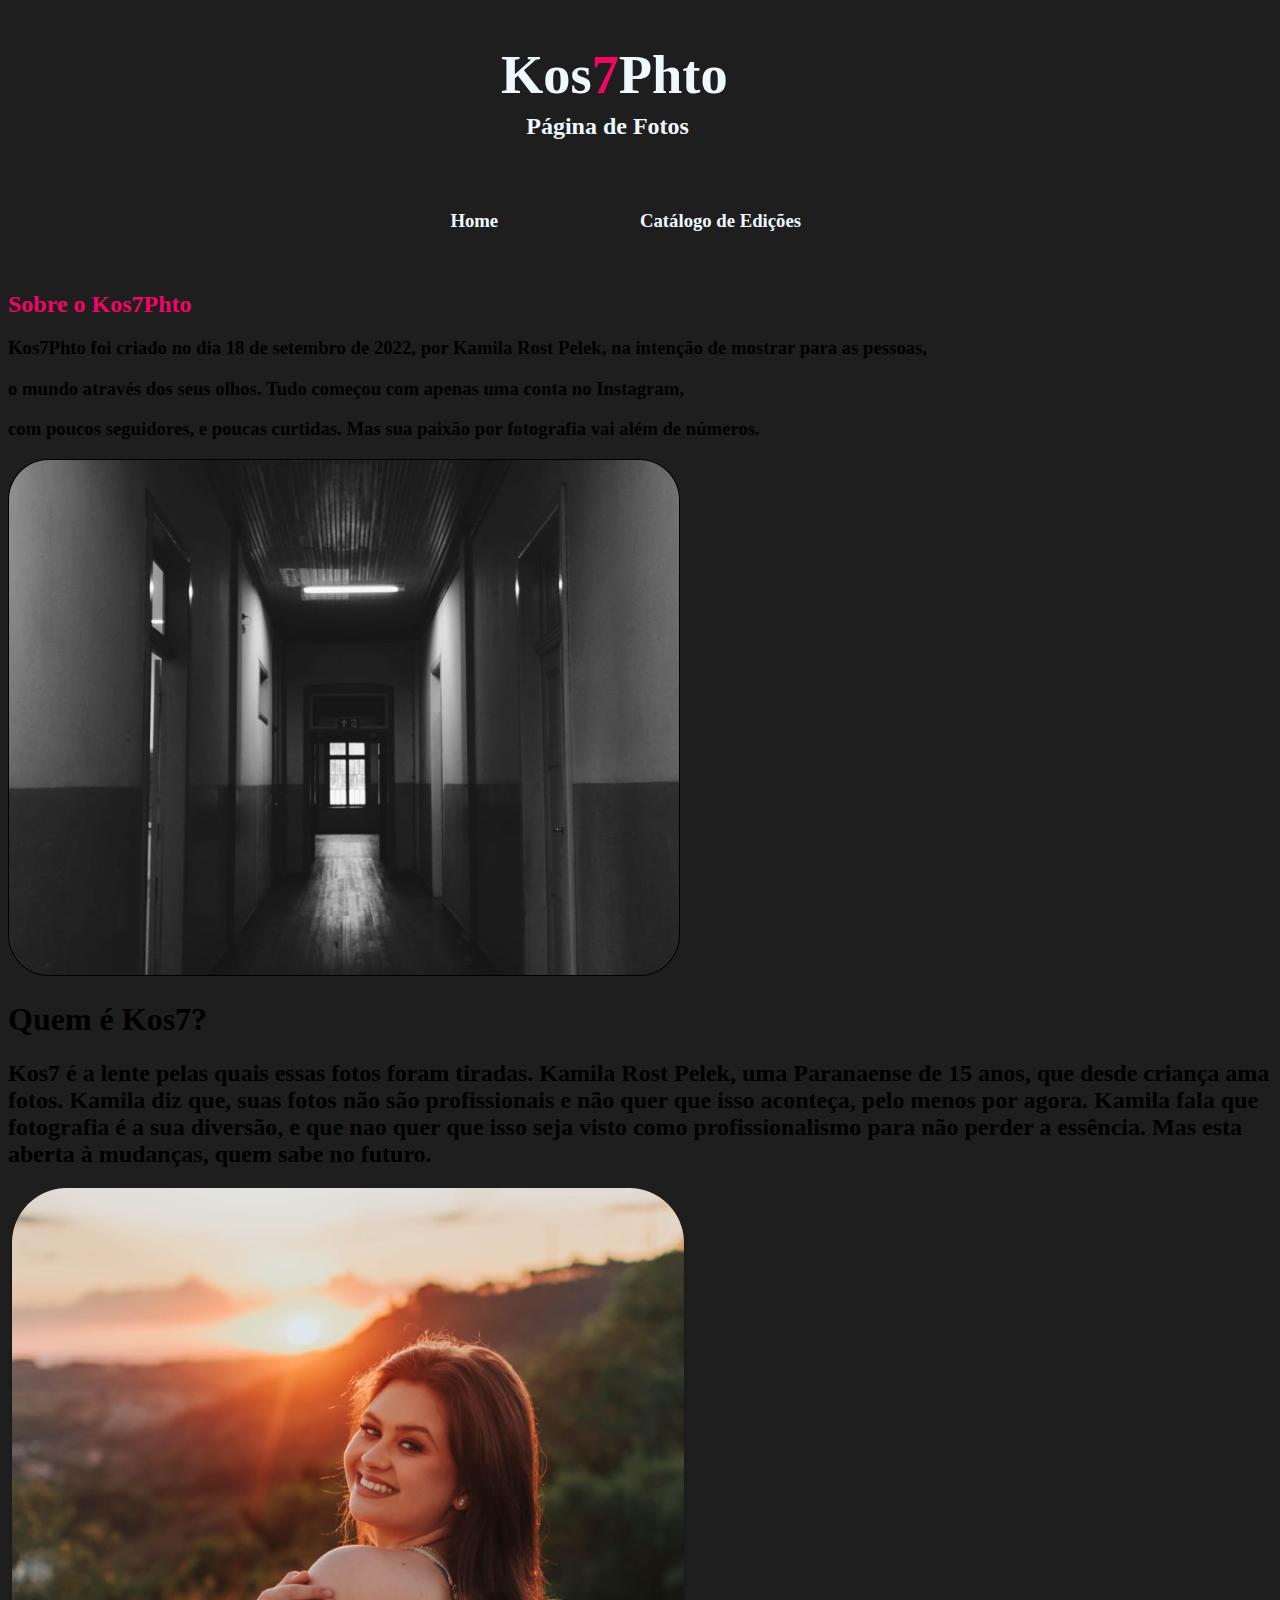
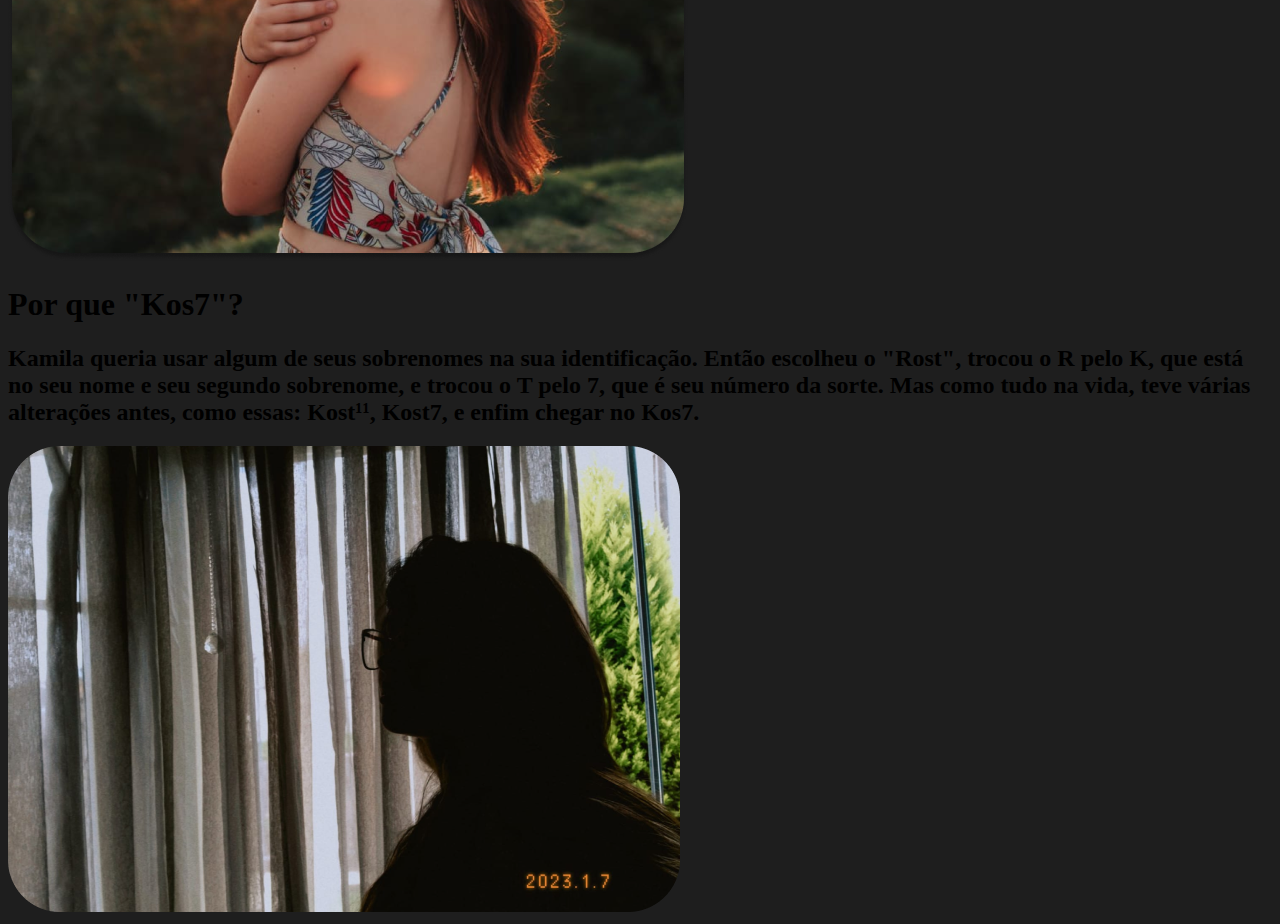
<file: index.html>
<!DOCTYPE html>
<html lang="en">
<head>
    <meta charset="UTF-8">
    <meta http-equiv="X-UA-Compatible" content="IE=edge">
    <meta name="viewport" content="width=device-width, initial-scale=1.0">
    <title>Document</title>
    <link rel="stylesheet" href="style.css">
</head>
<body>
    <div class="header">
    <h1>Kos</h1> 
    <h1 id="sete">7</h1>
    <h1>Phto</h1>
    </div>
    <h2 class="subtítulo"> Página de Fotos</h2>
    <section>
    <h3 class="home"> Home </h3>
    <link rel="pagina02" href="pagina02/pagina02.html">

    </section>

    <h3 class="catálogodeedições"> Catálogo de Edições</h3>
    
    <div class="Conteúdoprincipalsobre">
        <h1 class="tituloconteudoprincipalsobre"> Sobre o Kos7Phto </h1>
        <h3 class="corpodotextosobre"> Kos7Phto foi criado no dia 18 de setembro de 2022, por Kamila Rost Pelek,
            na intenção de mostrar para as pessoas,</h3><h3> o mundo através dos seus olhos.
            Tudo começou com apenas uma conta no Instagram,</h3> <h3> com poucos seguidores, e poucas curtidas. 
            Mas sua paixão por fotografia vai além de números.
        </h3>
        <img class="sv" src="sãovicente01.png">
    </div>
<section class="Conteúdoprincipalquemé">
    <h1 class= "títuloconteúdoprincipalquemé"> Quem é Kos7?</h1>
    <h2 class="corpodotextoquemé">
        Kos7 é a lente pelas quais essas fotos foram tiradas. Kamila Rost Pelek, uma Paranaense de 15 anos, 
        que desde criança ama fotos.
        Kamila diz que, suas fotos não são profissionais e não quer que isso aconteça, pelo menos por agora.
        Kamila fala que fotografia é a sua diversão, e que nao quer que isso seja visto como profissionalismo
        para não perder a essência. Mas esta aberta à mudanças, quem sabe no futuro.
    </h2>
    <img class="imgquemé" src="imagemquemé.png">
</section>
<section class="Conteúdoprincipalporque">
    <h1 class="títuloconteúdoprincipalporque"> Por que "Kos7"?</h1>
    <h2 class="corpodotextoporque">
        Kamila queria usar algum de seus sobrenomes na sua identificação. Então escolheu o "Rost",
        trocou o R pelo K, que está no seu nome e seu segundo sobrenome, e trocou o T pelo 7, que é seu número
        da sorte.
        Mas como tudo na vida, teve várias alterações antes, como essas: Kost¹¹, Kost7, e enfim chegar no Kos7.
    </h2>
    <img class="imgporque" src="imagemporque.png">
</section>
</body>
</html>
</file>
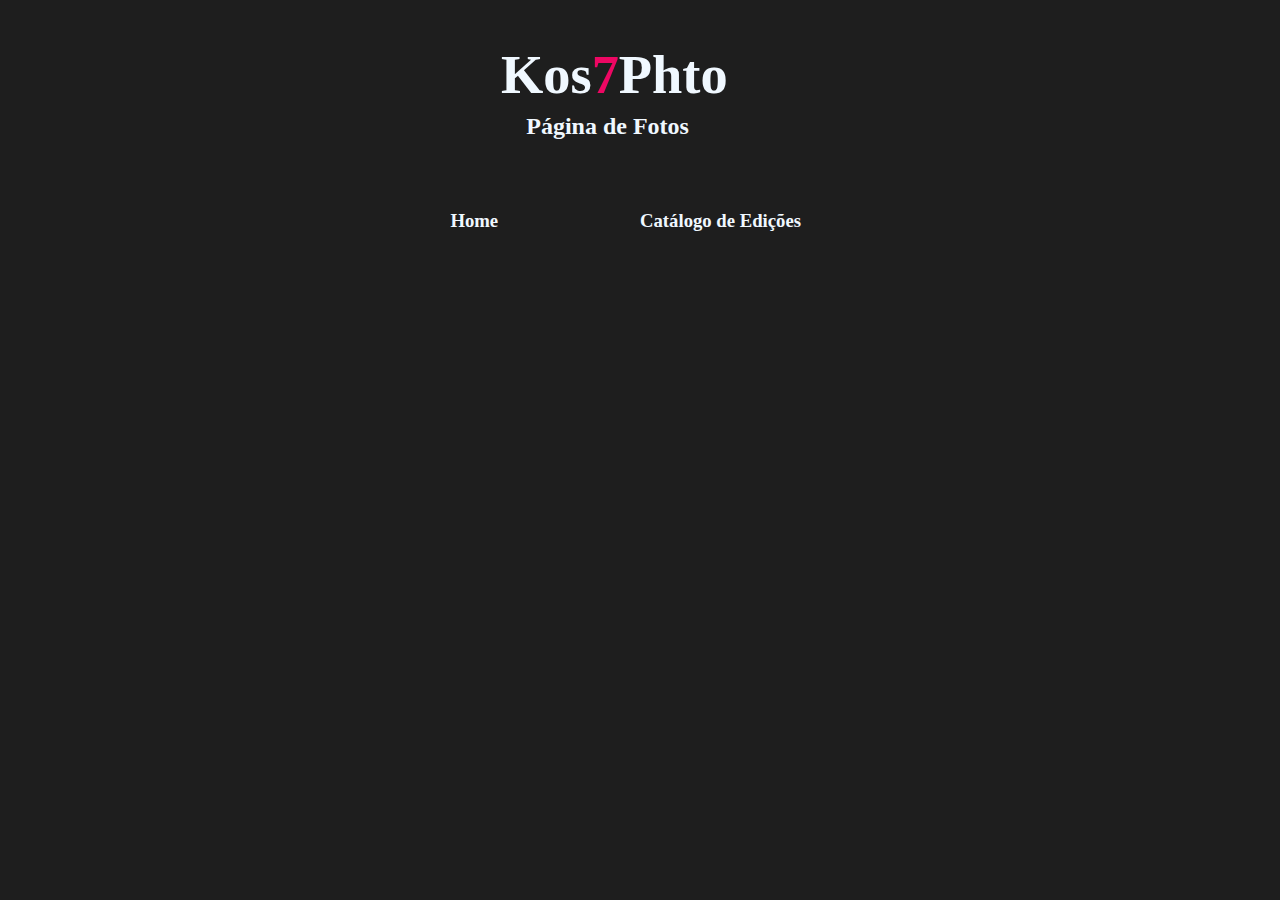
<file: pagina02.html>
<!DOCTYPE html>
<html lang="en">
<head>
    <meta charset="UTF-8">
    <meta http-equiv="X-UA-Compatible" content="IE=edge">
    <meta name="viewport" content="width=device-width, initial-scale=1.0">
    <title>Document</title>
    <link rel="stylesheet" href="pagina02.css">
</head>
<body>
    <div class="header">
        <h1>Kos</h1> 
        <h1 id="sete">7</h1>
        <h1>Phto</h1>
        </div>
        <h2 class="subtítulo"> Página de Fotos</h2>
        <h3 class="home"> Home </h3>
        <h3 class="catálogodeedições"> Catálogo de Edições</h3>
</body>
</html>
</file>
<file: style.css>
body {
    background-color: #1e1e1e;
}

.header {
    position: relative;
    display: flex;
    left: 39%;
    color: aliceblue;
    font-size: 170%;
}

#sete{
    color: #ee0763;
}

.subtítulo{
    position: relative;
    left: 41%;
    top: -50px;
    color: aliceblue;
}

.home {
    position: relative;
    left: 35%;
    color: aliceblue;
}

.catálogodeedições{
    position: relative;
    left: 50%;
    color: aliceblue;
    top: -40px;
}

.tituloconteudoprincipalsobre{
    color: #ee0763;
    font-size: x-large;

}
</file>
<file: pagina02.css>
body {
    background-color: #1e1e1e;
}

.header {
    position: relative;
    display: flex;
    left: 39%;
    color: aliceblue;
    font-size: 170%;
}

#sete{
    color: #ee0763;
}

.subtítulo{
    position: relative;
    left: 41%;
    top: -50px;
    color: aliceblue;
}

.home {
    position: relative;
    left: 35%;
    color: aliceblue;
}

.catálogodeedições{
    position: relative;
    left: 50%;
    color: aliceblue;
    top: -40px;
}
</file>
